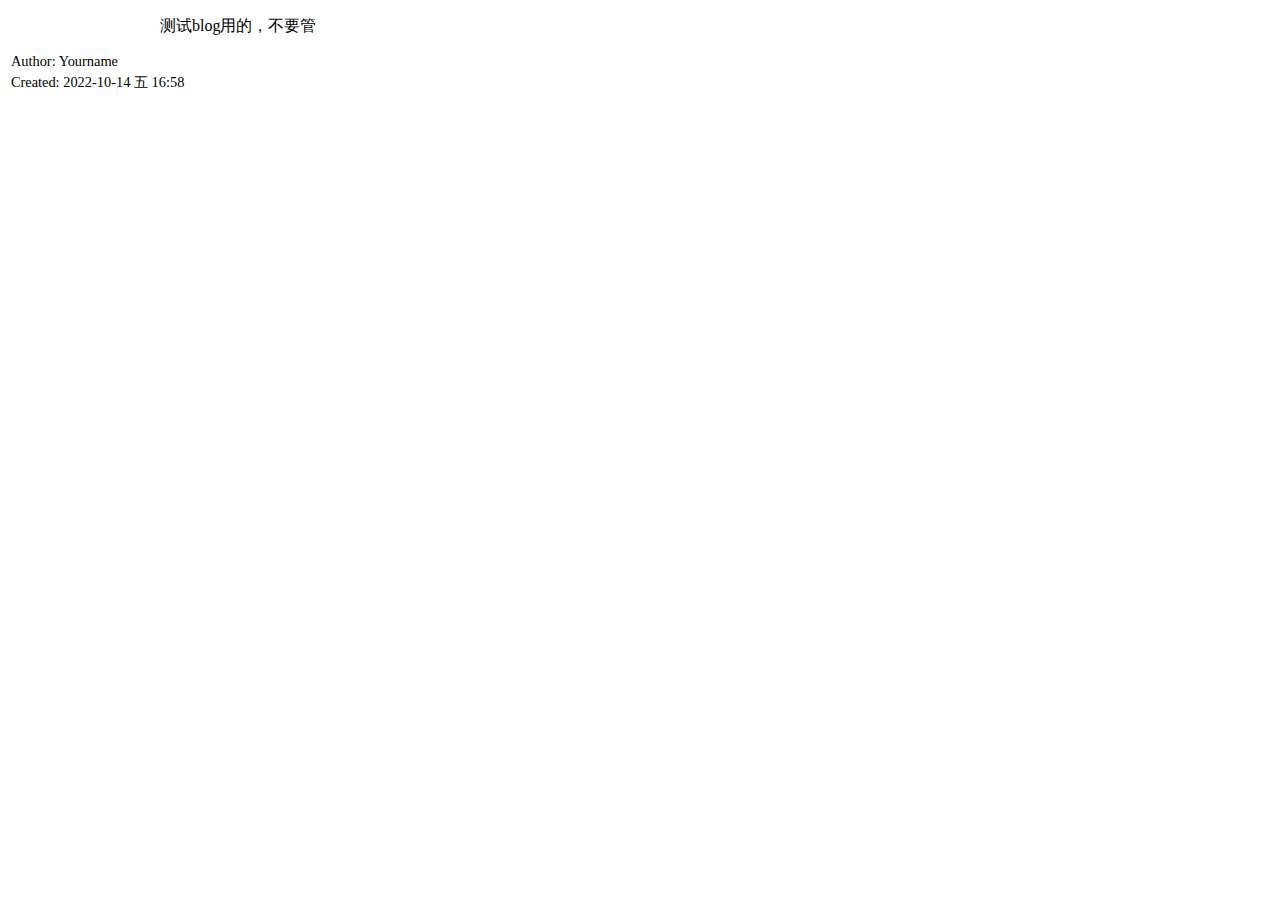
<file: public_html/first.html>
<?xml version="1.0" encoding="utf-8"?>
<!DOCTYPE html PUBLIC "-//W3C//DTD XHTML 1.0 Strict//EN"
"http://www.w3.org/TR/xhtml1/DTD/xhtml1-strict.dtd">
<html xmlns="http://www.w3.org/1999/xhtml" lang="en" xml:lang="en">
<head>
<!-- 2022-10-14 五 16:58 -->
<meta http-equiv="Content-Type" content="text/html;charset=utf-8" />
<meta name="viewport" content="width=device-width, initial-scale=1" />
<title>&lrm;</title>
<meta name="author" content="Yourname" />
<meta name="generator" content="Org Mode" />
<style>
  #content { max-width: 60em; margin: auto; }
  .title  { text-align: center;
             margin-bottom: .2em; }
  .subtitle { text-align: center;
              font-size: medium;
              font-weight: bold;
              margin-top:0; }
  .todo   { font-family: monospace; color: red; }
  .done   { font-family: monospace; color: green; }
  .priority { font-family: monospace; color: orange; }
  .tag    { background-color: #eee; font-family: monospace;
            padding: 2px; font-size: 80%; font-weight: normal; }
  .timestamp { color: #bebebe; }
  .timestamp-kwd { color: #5f9ea0; }
  .org-right  { margin-left: auto; margin-right: 0px;  text-align: right; }
  .org-left   { margin-left: 0px;  margin-right: auto; text-align: left; }
  .org-center { margin-left: auto; margin-right: auto; text-align: center; }
  .underline { text-decoration: underline; }
  #postamble p, #preamble p { font-size: 90%; margin: .2em; }
  p.verse { margin-left: 3%; }
  pre {
    border: 1px solid #e6e6e6;
    border-radius: 3px;
    background-color: #f2f2f2;
    padding: 8pt;
    font-family: monospace;
    overflow: auto;
    margin: 1.2em;
  }
  pre.src {
    position: relative;
    overflow: auto;
  }
  pre.src:before {
    display: none;
    position: absolute;
    top: -8px;
    right: 12px;
    padding: 3px;
    color: #555;
    background-color: #f2f2f299;
  }
  pre.src:hover:before { display: inline; margin-top: 14px;}
  /* Languages per Org manual */
  pre.src-asymptote:before { content: 'Asymptote'; }
  pre.src-awk:before { content: 'Awk'; }
  pre.src-authinfo::before { content: 'Authinfo'; }
  pre.src-C:before { content: 'C'; }
  /* pre.src-C++ doesn't work in CSS */
  pre.src-clojure:before { content: 'Clojure'; }
  pre.src-css:before { content: 'CSS'; }
  pre.src-D:before { content: 'D'; }
  pre.src-ditaa:before { content: 'ditaa'; }
  pre.src-dot:before { content: 'Graphviz'; }
  pre.src-calc:before { content: 'Emacs Calc'; }
  pre.src-emacs-lisp:before { content: 'Emacs Lisp'; }
  pre.src-fortran:before { content: 'Fortran'; }
  pre.src-gnuplot:before { content: 'gnuplot'; }
  pre.src-haskell:before { content: 'Haskell'; }
  pre.src-hledger:before { content: 'hledger'; }
  pre.src-java:before { content: 'Java'; }
  pre.src-js:before { content: 'Javascript'; }
  pre.src-latex:before { content: 'LaTeX'; }
  pre.src-ledger:before { content: 'Ledger'; }
  pre.src-lisp:before { content: 'Lisp'; }
  pre.src-lilypond:before { content: 'Lilypond'; }
  pre.src-lua:before { content: 'Lua'; }
  pre.src-matlab:before { content: 'MATLAB'; }
  pre.src-mscgen:before { content: 'Mscgen'; }
  pre.src-ocaml:before { content: 'Objective Caml'; }
  pre.src-octave:before { content: 'Octave'; }
  pre.src-org:before { content: 'Org mode'; }
  pre.src-oz:before { content: 'OZ'; }
  pre.src-plantuml:before { content: 'Plantuml'; }
  pre.src-processing:before { content: 'Processing.js'; }
  pre.src-python:before { content: 'Python'; }
  pre.src-R:before { content: 'R'; }
  pre.src-ruby:before { content: 'Ruby'; }
  pre.src-sass:before { content: 'Sass'; }
  pre.src-scheme:before { content: 'Scheme'; }
  pre.src-screen:before { content: 'Gnu Screen'; }
  pre.src-sed:before { content: 'Sed'; }
  pre.src-sh:before { content: 'shell'; }
  pre.src-sql:before { content: 'SQL'; }
  pre.src-sqlite:before { content: 'SQLite'; }
  /* additional languages in org.el's org-babel-load-languages alist */
  pre.src-forth:before { content: 'Forth'; }
  pre.src-io:before { content: 'IO'; }
  pre.src-J:before { content: 'J'; }
  pre.src-makefile:before { content: 'Makefile'; }
  pre.src-maxima:before { content: 'Maxima'; }
  pre.src-perl:before { content: 'Perl'; }
  pre.src-picolisp:before { content: 'Pico Lisp'; }
  pre.src-scala:before { content: 'Scala'; }
  pre.src-shell:before { content: 'Shell Script'; }
  pre.src-ebnf2ps:before { content: 'ebfn2ps'; }
  /* additional language identifiers per "defun org-babel-execute"
       in ob-*.el */
  pre.src-cpp:before  { content: 'C++'; }
  pre.src-abc:before  { content: 'ABC'; }
  pre.src-coq:before  { content: 'Coq'; }
  pre.src-groovy:before  { content: 'Groovy'; }
  /* additional language identifiers from org-babel-shell-names in
     ob-shell.el: ob-shell is the only babel language using a lambda to put
     the execution function name together. */
  pre.src-bash:before  { content: 'bash'; }
  pre.src-csh:before  { content: 'csh'; }
  pre.src-ash:before  { content: 'ash'; }
  pre.src-dash:before  { content: 'dash'; }
  pre.src-ksh:before  { content: 'ksh'; }
  pre.src-mksh:before  { content: 'mksh'; }
  pre.src-posh:before  { content: 'posh'; }
  /* Additional Emacs modes also supported by the LaTeX listings package */
  pre.src-ada:before { content: 'Ada'; }
  pre.src-asm:before { content: 'Assembler'; }
  pre.src-caml:before { content: 'Caml'; }
  pre.src-delphi:before { content: 'Delphi'; }
  pre.src-html:before { content: 'HTML'; }
  pre.src-idl:before { content: 'IDL'; }
  pre.src-mercury:before { content: 'Mercury'; }
  pre.src-metapost:before { content: 'MetaPost'; }
  pre.src-modula-2:before { content: 'Modula-2'; }
  pre.src-pascal:before { content: 'Pascal'; }
  pre.src-ps:before { content: 'PostScript'; }
  pre.src-prolog:before { content: 'Prolog'; }
  pre.src-simula:before { content: 'Simula'; }
  pre.src-tcl:before { content: 'tcl'; }
  pre.src-tex:before { content: 'TeX'; }
  pre.src-plain-tex:before { content: 'Plain TeX'; }
  pre.src-verilog:before { content: 'Verilog'; }
  pre.src-vhdl:before { content: 'VHDL'; }
  pre.src-xml:before { content: 'XML'; }
  pre.src-nxml:before { content: 'XML'; }
  /* add a generic configuration mode; LaTeX export needs an additional
     (add-to-list 'org-latex-listings-langs '(conf " ")) in .emacs */
  pre.src-conf:before { content: 'Configuration File'; }

  table { border-collapse:collapse; }
  caption.t-above { caption-side: top; }
  caption.t-bottom { caption-side: bottom; }
  td, th { vertical-align:top;  }
  th.org-right  { text-align: center;  }
  th.org-left   { text-align: center;   }
  th.org-center { text-align: center; }
  td.org-right  { text-align: right;  }
  td.org-left   { text-align: left;   }
  td.org-center { text-align: center; }
  dt { font-weight: bold; }
  .footpara { display: inline; }
  .footdef  { margin-bottom: 1em; }
  .figure { padding: 1em; }
  .figure p { text-align: center; }
  .equation-container {
    display: table;
    text-align: center;
    width: 100%;
  }
  .equation {
    vertical-align: middle;
  }
  .equation-label {
    display: table-cell;
    text-align: right;
    vertical-align: middle;
  }
  .inlinetask {
    padding: 10px;
    border: 2px solid gray;
    margin: 10px;
    background: #ffffcc;
  }
  #org-div-home-and-up
   { text-align: right; font-size: 70%; white-space: nowrap; }
  textarea { overflow-x: auto; }
  .linenr { font-size: smaller }
  .code-highlighted { background-color: #ffff00; }
  .org-info-js_info-navigation { border-style: none; }
  #org-info-js_console-label
    { font-size: 10px; font-weight: bold; white-space: nowrap; }
  .org-info-js_search-highlight
    { background-color: #ffff00; color: #000000; font-weight: bold; }
  .org-svg { }
</style>
</head>
<body>
<div id="content" class="content">
<p>
测试blog用的，不要管
</p>
</div>
<div id="postamble" class="status">
<p class="author">Author: Yourname</p>
<p class="date">Created: 2022-10-14 五 16:58</p>
</div>
</body>
</html>
</file>
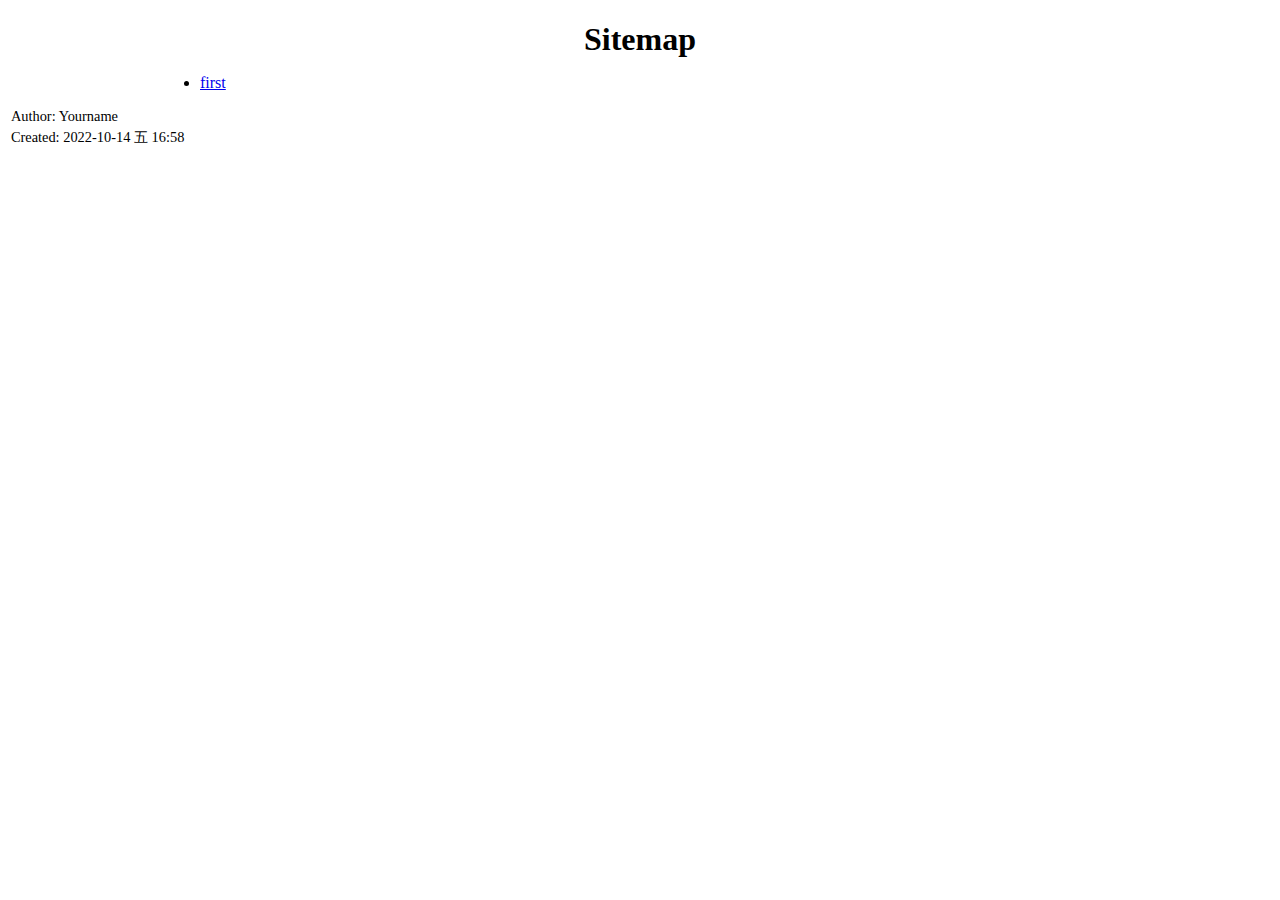
<file: public_html/sitemap.html>
<?xml version="1.0" encoding="utf-8"?>
<!DOCTYPE html PUBLIC "-//W3C//DTD XHTML 1.0 Strict//EN"
"http://www.w3.org/TR/xhtml1/DTD/xhtml1-strict.dtd">
<html xmlns="http://www.w3.org/1999/xhtml" lang="en" xml:lang="en">
<head>
<!-- 2022-10-14 五 16:58 -->
<meta http-equiv="Content-Type" content="text/html;charset=utf-8" />
<meta name="viewport" content="width=device-width, initial-scale=1" />
<title>Sitemap</title>
<meta name="author" content="Yourname" />
<meta name="generator" content="Org Mode" />
<style>
  #content { max-width: 60em; margin: auto; }
  .title  { text-align: center;
             margin-bottom: .2em; }
  .subtitle { text-align: center;
              font-size: medium;
              font-weight: bold;
              margin-top:0; }
  .todo   { font-family: monospace; color: red; }
  .done   { font-family: monospace; color: green; }
  .priority { font-family: monospace; color: orange; }
  .tag    { background-color: #eee; font-family: monospace;
            padding: 2px; font-size: 80%; font-weight: normal; }
  .timestamp { color: #bebebe; }
  .timestamp-kwd { color: #5f9ea0; }
  .org-right  { margin-left: auto; margin-right: 0px;  text-align: right; }
  .org-left   { margin-left: 0px;  margin-right: auto; text-align: left; }
  .org-center { margin-left: auto; margin-right: auto; text-align: center; }
  .underline { text-decoration: underline; }
  #postamble p, #preamble p { font-size: 90%; margin: .2em; }
  p.verse { margin-left: 3%; }
  pre {
    border: 1px solid #e6e6e6;
    border-radius: 3px;
    background-color: #f2f2f2;
    padding: 8pt;
    font-family: monospace;
    overflow: auto;
    margin: 1.2em;
  }
  pre.src {
    position: relative;
    overflow: auto;
  }
  pre.src:before {
    display: none;
    position: absolute;
    top: -8px;
    right: 12px;
    padding: 3px;
    color: #555;
    background-color: #f2f2f299;
  }
  pre.src:hover:before { display: inline; margin-top: 14px;}
  /* Languages per Org manual */
  pre.src-asymptote:before { content: 'Asymptote'; }
  pre.src-awk:before { content: 'Awk'; }
  pre.src-authinfo::before { content: 'Authinfo'; }
  pre.src-C:before { content: 'C'; }
  /* pre.src-C++ doesn't work in CSS */
  pre.src-clojure:before { content: 'Clojure'; }
  pre.src-css:before { content: 'CSS'; }
  pre.src-D:before { content: 'D'; }
  pre.src-ditaa:before { content: 'ditaa'; }
  pre.src-dot:before { content: 'Graphviz'; }
  pre.src-calc:before { content: 'Emacs Calc'; }
  pre.src-emacs-lisp:before { content: 'Emacs Lisp'; }
  pre.src-fortran:before { content: 'Fortran'; }
  pre.src-gnuplot:before { content: 'gnuplot'; }
  pre.src-haskell:before { content: 'Haskell'; }
  pre.src-hledger:before { content: 'hledger'; }
  pre.src-java:before { content: 'Java'; }
  pre.src-js:before { content: 'Javascript'; }
  pre.src-latex:before { content: 'LaTeX'; }
  pre.src-ledger:before { content: 'Ledger'; }
  pre.src-lisp:before { content: 'Lisp'; }
  pre.src-lilypond:before { content: 'Lilypond'; }
  pre.src-lua:before { content: 'Lua'; }
  pre.src-matlab:before { content: 'MATLAB'; }
  pre.src-mscgen:before { content: 'Mscgen'; }
  pre.src-ocaml:before { content: 'Objective Caml'; }
  pre.src-octave:before { content: 'Octave'; }
  pre.src-org:before { content: 'Org mode'; }
  pre.src-oz:before { content: 'OZ'; }
  pre.src-plantuml:before { content: 'Plantuml'; }
  pre.src-processing:before { content: 'Processing.js'; }
  pre.src-python:before { content: 'Python'; }
  pre.src-R:before { content: 'R'; }
  pre.src-ruby:before { content: 'Ruby'; }
  pre.src-sass:before { content: 'Sass'; }
  pre.src-scheme:before { content: 'Scheme'; }
  pre.src-screen:before { content: 'Gnu Screen'; }
  pre.src-sed:before { content: 'Sed'; }
  pre.src-sh:before { content: 'shell'; }
  pre.src-sql:before { content: 'SQL'; }
  pre.src-sqlite:before { content: 'SQLite'; }
  /* additional languages in org.el's org-babel-load-languages alist */
  pre.src-forth:before { content: 'Forth'; }
  pre.src-io:before { content: 'IO'; }
  pre.src-J:before { content: 'J'; }
  pre.src-makefile:before { content: 'Makefile'; }
  pre.src-maxima:before { content: 'Maxima'; }
  pre.src-perl:before { content: 'Perl'; }
  pre.src-picolisp:before { content: 'Pico Lisp'; }
  pre.src-scala:before { content: 'Scala'; }
  pre.src-shell:before { content: 'Shell Script'; }
  pre.src-ebnf2ps:before { content: 'ebfn2ps'; }
  /* additional language identifiers per "defun org-babel-execute"
       in ob-*.el */
  pre.src-cpp:before  { content: 'C++'; }
  pre.src-abc:before  { content: 'ABC'; }
  pre.src-coq:before  { content: 'Coq'; }
  pre.src-groovy:before  { content: 'Groovy'; }
  /* additional language identifiers from org-babel-shell-names in
     ob-shell.el: ob-shell is the only babel language using a lambda to put
     the execution function name together. */
  pre.src-bash:before  { content: 'bash'; }
  pre.src-csh:before  { content: 'csh'; }
  pre.src-ash:before  { content: 'ash'; }
  pre.src-dash:before  { content: 'dash'; }
  pre.src-ksh:before  { content: 'ksh'; }
  pre.src-mksh:before  { content: 'mksh'; }
  pre.src-posh:before  { content: 'posh'; }
  /* Additional Emacs modes also supported by the LaTeX listings package */
  pre.src-ada:before { content: 'Ada'; }
  pre.src-asm:before { content: 'Assembler'; }
  pre.src-caml:before { content: 'Caml'; }
  pre.src-delphi:before { content: 'Delphi'; }
  pre.src-html:before { content: 'HTML'; }
  pre.src-idl:before { content: 'IDL'; }
  pre.src-mercury:before { content: 'Mercury'; }
  pre.src-metapost:before { content: 'MetaPost'; }
  pre.src-modula-2:before { content: 'Modula-2'; }
  pre.src-pascal:before { content: 'Pascal'; }
  pre.src-ps:before { content: 'PostScript'; }
  pre.src-prolog:before { content: 'Prolog'; }
  pre.src-simula:before { content: 'Simula'; }
  pre.src-tcl:before { content: 'tcl'; }
  pre.src-tex:before { content: 'TeX'; }
  pre.src-plain-tex:before { content: 'Plain TeX'; }
  pre.src-verilog:before { content: 'Verilog'; }
  pre.src-vhdl:before { content: 'VHDL'; }
  pre.src-xml:before { content: 'XML'; }
  pre.src-nxml:before { content: 'XML'; }
  /* add a generic configuration mode; LaTeX export needs an additional
     (add-to-list 'org-latex-listings-langs '(conf " ")) in .emacs */
  pre.src-conf:before { content: 'Configuration File'; }

  table { border-collapse:collapse; }
  caption.t-above { caption-side: top; }
  caption.t-bottom { caption-side: bottom; }
  td, th { vertical-align:top;  }
  th.org-right  { text-align: center;  }
  th.org-left   { text-align: center;   }
  th.org-center { text-align: center; }
  td.org-right  { text-align: right;  }
  td.org-left   { text-align: left;   }
  td.org-center { text-align: center; }
  dt { font-weight: bold; }
  .footpara { display: inline; }
  .footdef  { margin-bottom: 1em; }
  .figure { padding: 1em; }
  .figure p { text-align: center; }
  .equation-container {
    display: table;
    text-align: center;
    width: 100%;
  }
  .equation {
    vertical-align: middle;
  }
  .equation-label {
    display: table-cell;
    text-align: right;
    vertical-align: middle;
  }
  .inlinetask {
    padding: 10px;
    border: 2px solid gray;
    margin: 10px;
    background: #ffffcc;
  }
  #org-div-home-and-up
   { text-align: right; font-size: 70%; white-space: nowrap; }
  textarea { overflow-x: auto; }
  .linenr { font-size: smaller }
  .code-highlighted { background-color: #ffff00; }
  .org-info-js_info-navigation { border-style: none; }
  #org-info-js_console-label
    { font-size: 10px; font-weight: bold; white-space: nowrap; }
  .org-info-js_search-highlight
    { background-color: #ffff00; color: #000000; font-weight: bold; }
  .org-svg { }
</style>
</head>
<body>
<div id="content" class="content">
<h1 class="title">Sitemap</h1>
<ul class="org-ul">
<li><a href="first.html">first</a></li>
</ul>
</div>
<div id="postamble" class="status">
<p class="author">Author: Yourname</p>
<p class="date">Created: 2022-10-14 五 16:58</p>
</div>
</body>
</html>
</file>
